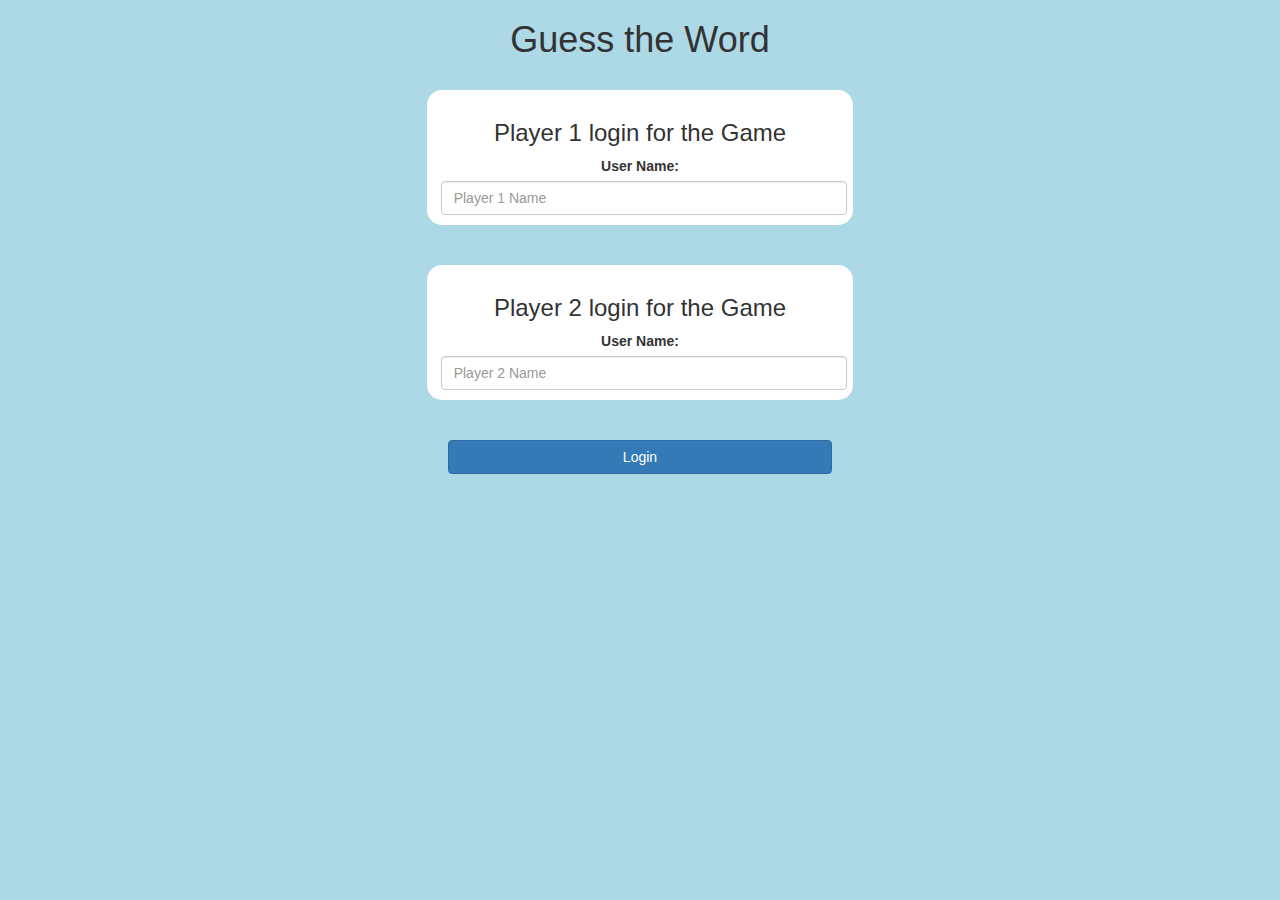
<file: index.html>
<!DOCTYPE html>
<html>
<head>
	<title>Guess The Word</title>

<meta name="viewport" content="width=device-width, initial-scale=1">
<link rel="stylesheet" href="https://maxcdn.bootstrapcdn.com/bootstrap/3.4.0/css/bootstrap.min.css">
<script src="https://ajax.googleapis.com/ajax/libs/jquery/3.4.1/jquery.min.js"></script>
<script src="https://maxcdn.bootstrapcdn.com/bootstrap/3.4.0/js/bootstrap.min.js"></script>

<link rel="stylesheet" type="text/css" href="game.css">

<script src="game_login.js"></script>
</head>
<body>
<center>
	<h1>Guess the Word</h1>
	<br>
	<div class="col-lg-4 col-sm-8 col-xs-11 login_div1">
		<h3>Player 1 login for the Game</h3>
		<label>User Name: </label>
		<input type="text" id="player_name_1" class="form-control" placeholder="Player 1 Name" ></div>
	</div>

<br>
<br>

	<div class="col-lg-4 col-sm-8 col-xs-11 login_div2">
		<h3>Player 2 login for the Game</h3>
		<label>User Name: </label>
		<input type="text" id="player_name_2" class="form-control" placeholder="Player 2 Name" ></div>
	</div>
<br>
<br>
	<button style=width:30% class="btn btn-primary" onclick="addUser();">Login</button>
</center>
</body>
</html>
</file>
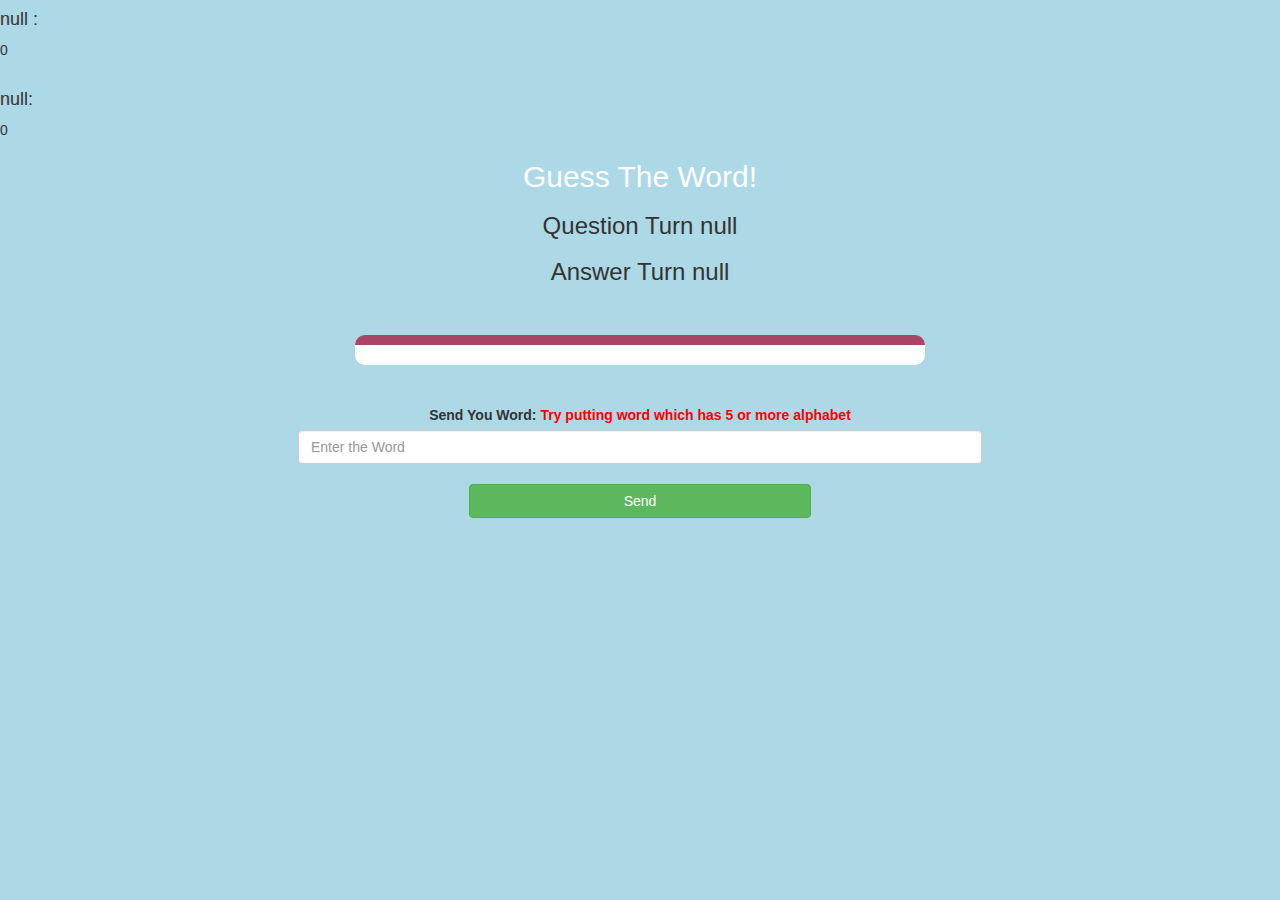
<file: game_page.html>
<!DOCTYPE html>
<html>
<head>
	<title>Guess The Word</title>

<meta name="viewport" content="width=device-width, initial-scale=1">
<link rel="stylesheet" href="https://maxcdn.bootstrapcdn.com/bootstrap/3.4.0/css/bootstrap.min.css">
<script src="https://ajax.googleapis.com/ajax/libs/jquery/3.4.1/jquery.min.js"></script>
<script src="https://maxcdn.bootstrapcdn.com/bootstrap/3.4.0/js/bootstrap.min.js"></script>

<link rel="stylesheet" type="text/css" href="game.css">
</head>
<body>
<h4 id="player1_name"></h4>
<span id="player1_score"></span>
<br>
<br>
<h4 id="player2_name"></h4>
<span id="player2_score"></span>
<div class="container">
	<center>
		<h2 style="color: white;">Guess The Word!</h2>
        <h3 id="player_question"></h3>
        <h3 id="player_answer"></h3>
		<br>
		<br>
        <div id="output" class="col-lg-6"></div>
		<br>
		<br>
		<label>Send You Word: <b style="color: red">Try putting word which has 5 or more alphabet</b></label>
        <input id="word" class="form-control" placeholder="Enter the Word" type="text"></input>
		<br>
        <button style="width: 30%;" onclick="send()" class="btn btn-success">Send</button> 
	</center>
</div>

<script src="game_page.js"></script>
</body>
</html>
</file>
<file: game.css>
body
{
	background: lightblue;
}

	.login_div1 , .login_div2
	{
		background: white;
		padding: 10px;
		float: none;
		border-radius: 15px;
	}


#player_name_1 , #player_name_2
{
	display: inline-block;
	margin-left: 4px;
}
#word
{
	width: 60%;
}
#word_display
{
	letter-spacing: 5px;
}
#output
{
background: white;
border-radius: 10px;
border-top: 10px solid #AA4465;
padding: 10px;
float: none;
text-align: left;
}
</file>
